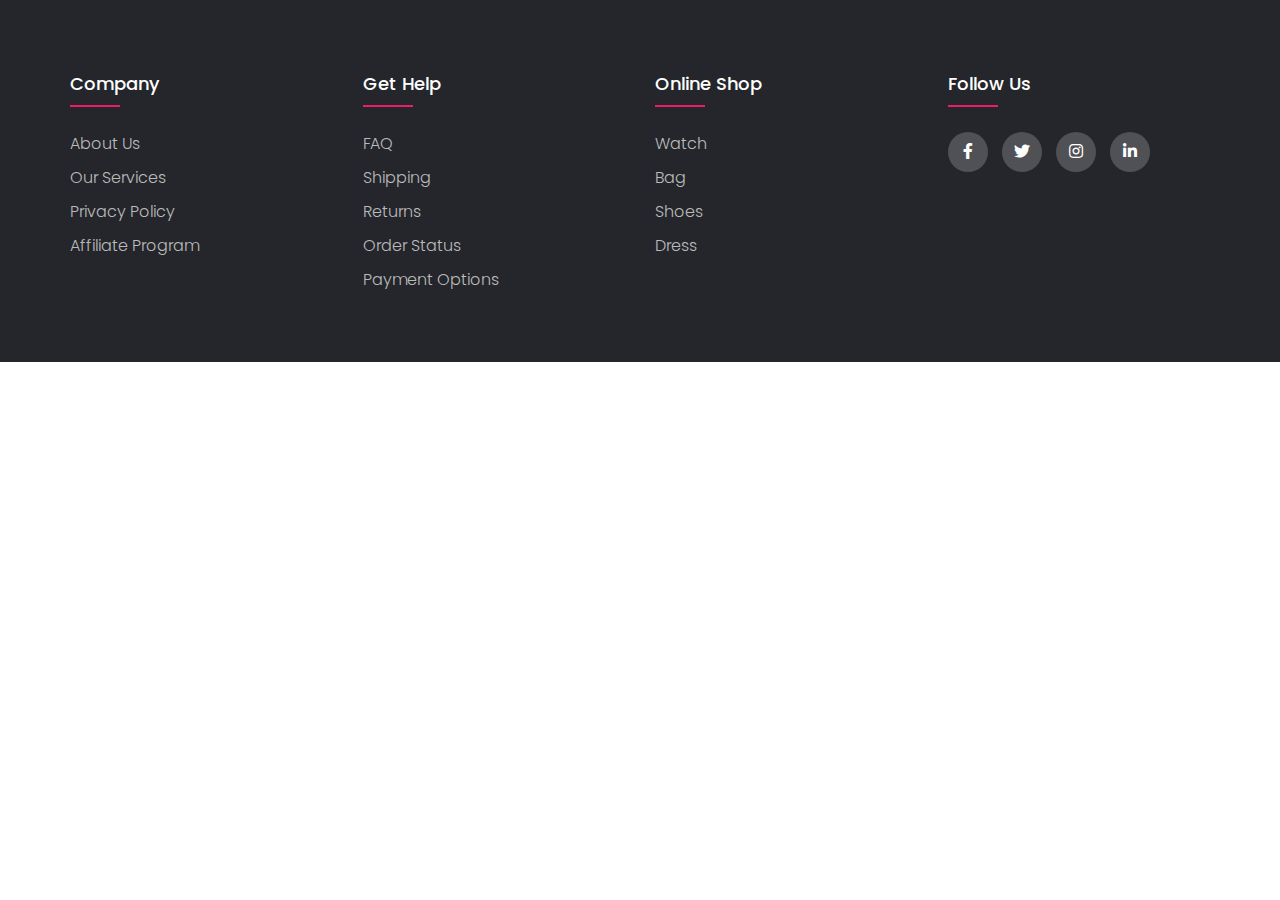
<file: Dummyfile/index.html>
<!DOCTYPE html>
<html lang="en">
<head>
  <title>Footer Design</title>
  <meta charset="utf-8">
  <meta name="viewport" content="width=device-width, initial-scale=1">
  <link rel="stylesheet" href="style.css">
  <link rel="stylesheet" type="text/css" href="https://cdnjs.cloudflare.com/ajax/libs/font-awesome/5.15.1/css/all.min.css">
</head>
<body>

  <footer class="footer">
  	 <div class="container">
  	 	<div class="row">
  	 		<div class="footer-col">
  	 			<h4>company</h4>
  	 			<ul>
  	 				<li><a href="#">about us</a></li>
  	 				<li><a href="#">our services</a></li>
  	 				<li><a href="#">privacy policy</a></li>
  	 				<li><a href="#">affiliate program</a></li>
  	 			</ul>
  	 		</div>
  	 		<div class="footer-col">
  	 			<h4>get help</h4>
  	 			<ul>
  	 				<li><a href="#">FAQ</a></li>
  	 				<li><a href="#">shipping</a></li>
  	 				<li><a href="#">returns</a></li>
  	 				<li><a href="#">order status</a></li>
  	 				<li><a href="#">payment options</a></li>
  	 			</ul>
  	 		</div>
  	 		<div class="footer-col">
  	 			<h4>online shop</h4>
  	 			<ul>
  	 				<li><a href="#">watch</a></li>
  	 				<li><a href="#">bag</a></li>
  	 				<li><a href="#">shoes</a></li>
  	 				<li><a href="#">dress</a></li>
  	 			</ul>
  	 		</div>
  	 		<div class="footer-col">
  	 			<h4>follow us</h4>
  	 			<div class="social-links">
  	 				<a href="#"><i class="fab fa-facebook-f"></i></a>
  	 				<a href="#"><i class="fab fa-twitter"></i></a>
  	 				<a href="#"><i class="fab fa-instagram"></i></a>
  	 				<a href="#"><i class="fab fa-linkedin-in"></i></a>
  	 			</div>
  	 		</div>
  	 	</div>
  	 </div>
  </footer>

</body>
</html>
</file>
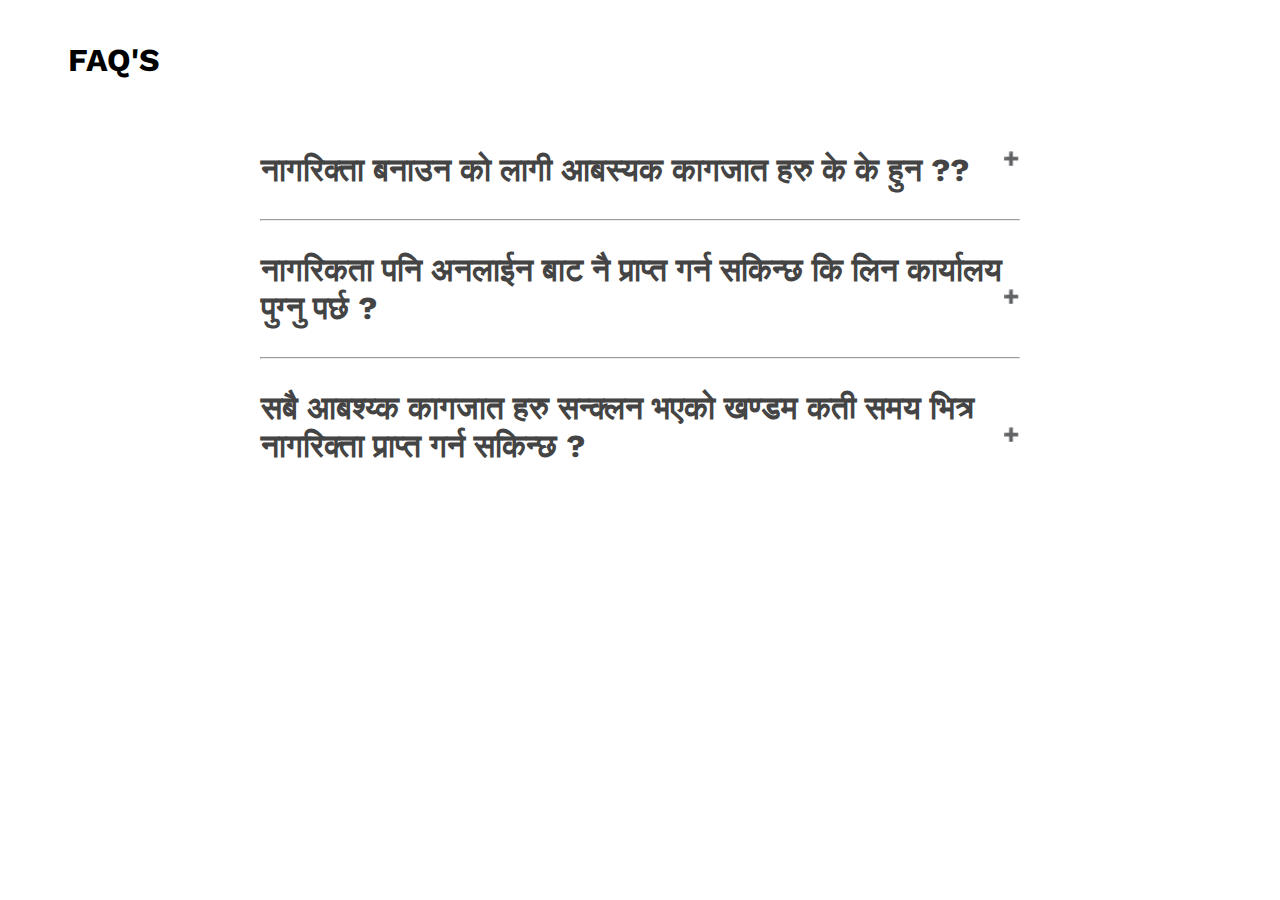
<file: faq.html>
<!DOCTYPE html>
<html lang="en">

<head>
    <meta charset="UTF-8">
    <meta http-equiv="X-UA-Compatible" content="IE=edge">
    <meta name="viewport" content="width=device-width, initial-scale=1.0">
    <title>FAQ PAGE</title>
    <link href="https://fonts.googleapis.com/css2?family=Work+Sans&display=swap" rel="stylesheet">
    <link rel="stylesheet" href="faq.css">

</head>

<body>
    <main>

        <h1 class="faq-heading">FAQ'S</h1>
        <section class="faq-container">
            <div class="faq-one">

                <!-- faq question -->
                <h1 class="faq-page">नागरिक्ता बनाउन को लागी आबस्यक कागजात हरु के के हुन ??</h1>

                <!-- faq answer -->
                <div class="faq-body">
                    <ul>
                        <li> निजको जन्मदर्ता </li>
                        <li> बाबुको सक्कल नागरिकता </li>
                        <li> वाडको सिफारिस </li>
                        <li>इत्यादी</li>
                    </ul>
                </div>
            </div>
            <hr class="hr-line">

            <div class="faq-two">

                <!-- faq question -->
                <h1 class="faq-page">नागरिकता पनि अनलाईन बाट नै प्राप्त गर्न सकिन्छ कि लिन कार्यालय पुग्नु पर्छ ?</h1>

                <!-- faq answer -->

                <div class="faq-body">
                    <p>नागरिकता लिन सम्बन्धित कर्यलायनै पुग्नु पर्छ</p>
                </div>
            </div>
            <hr class="hr-line">


            <div class="faq-three">

                <!-- faq question -->
<h1 class="faq-page">सबै आबश्य्क कागजात हरु सन्क्लन भएको खण्डम कती समय भित्र नागरिक्ता प्राप्त गर्न सकिन्छ ?</h1>

                <!-- faq answer -->
                <div class="faq-body">
                    <p>दुई दिन भित्र</p>
                </div>
            </div>

        </section>
    </main>
    <script src="faq.js"></script>
</body>


</html>
</file>
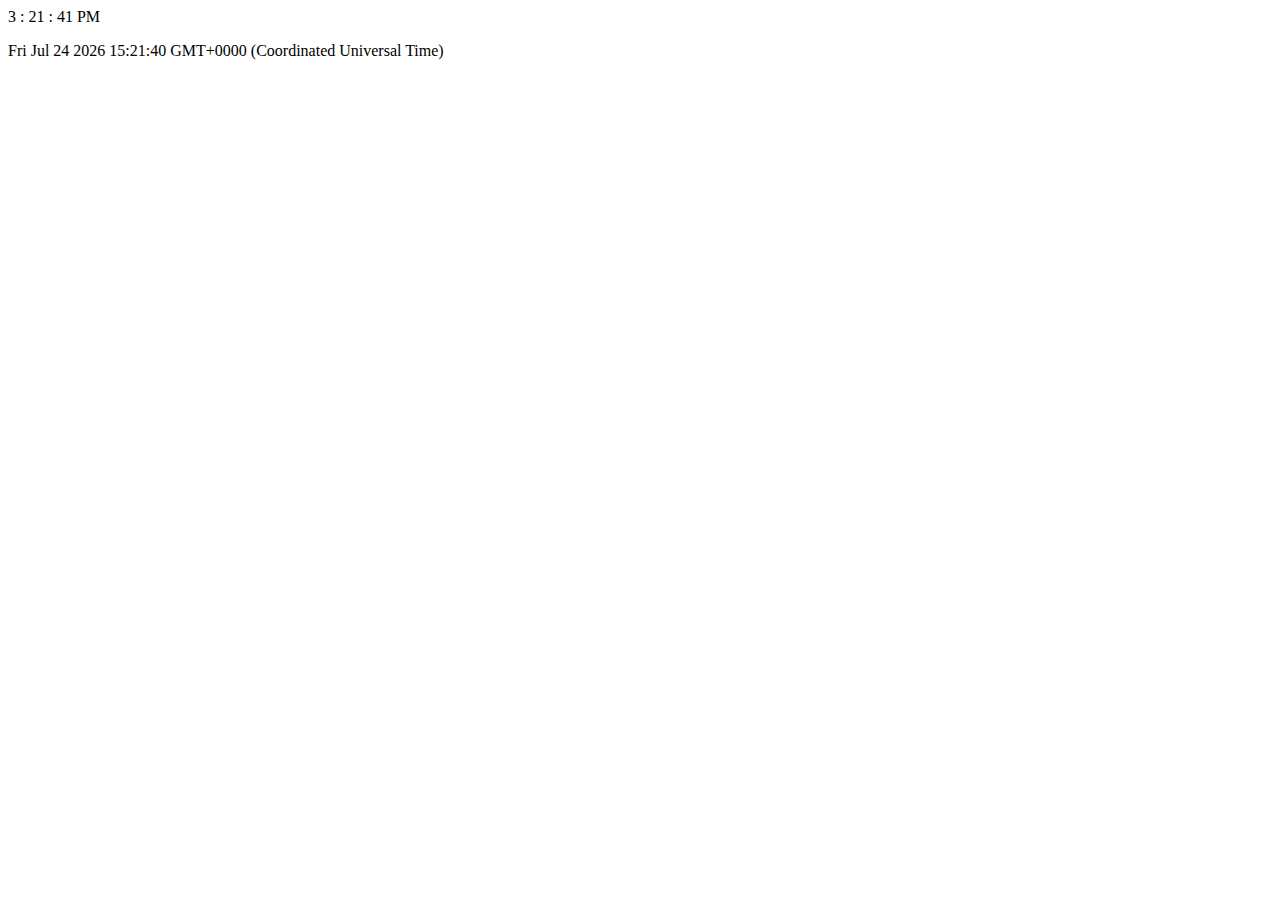
<file: time.html>
<!DOCTYPE html>
<html>
<head>
	<meta charset="utf-8">
	<meta name="viewport" content="width=device-width, initial-scale=1">
	<title>Time</title>

	<script type="text/javascript">
		function displayTime(){
			var dateTime = new Date();
			var hrs = dateTime.getHours();
			var min = dateTime.getMinutes();
			var sec = dateTime.getSeconds();
			var session = document.getElementById('session');

			if (hrs>=12) {
				session.innerHTML='PM';
			}else{
				session.innerHTML='AM';
			}

			if (hrs>12) {
				hrs = hrs - 12;
			}			

			document.getElementById('hours').innerHTML=  hrs;
			document.getElementById('minutes').innerHTML=  min;
			document.getElementById('seconds').innerHTML=  sec;
			

		}
		setInterval(displayTime,10);

	</script>
</head>
<body>
	<div>
		<span id="hours">00</span>
		<span >:</span>
		<span id="minutes">00</span>
		<span>:</span>
		<span id="seconds">00</span>
		<span id="session">AM</span>
	</div>

	<p id="demo"></p>

<script>
const d = new Date();
document.getElementById("demo").innerHTML = d;
setInterval(d,100);
</script>
</body>
</html>
</file>
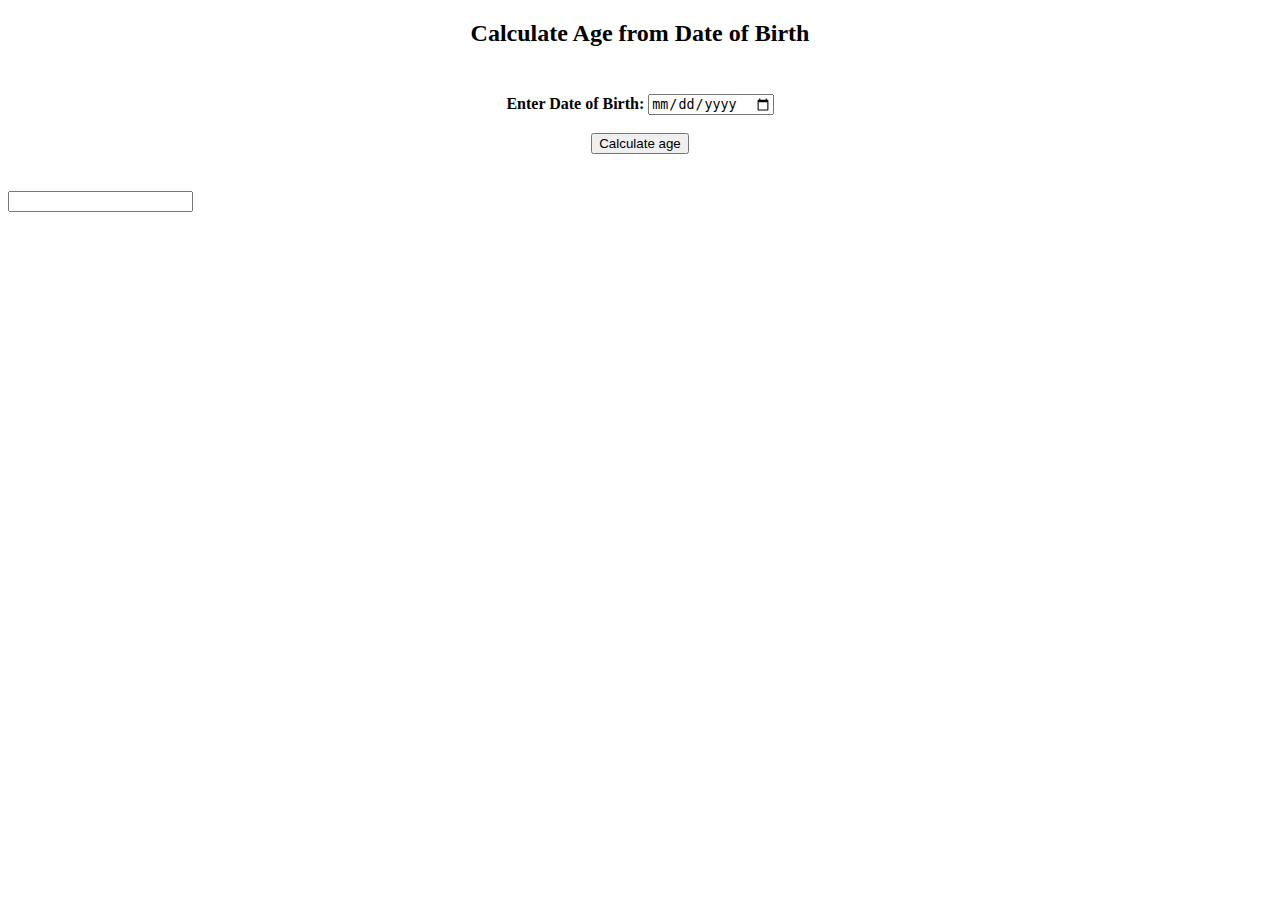
<file: Dummyfile/ageCal.html>
<!DOCTYPE html>
<html>
<head>
	<meta charset="utf-8">
	<meta name="viewport" content="width=device-width, initial-scale=1">
	<title></title>

<script>  
function ageCalculator() {  
    var userinput = document.getElementById("DOB").value;  
    var dob = new Date(userinput);  
    if(userinput==null || userinput=='') {  
      document.getElementById("message").innerHTML = "**Choose a date please!";    
      return false;   
    } else {  
      
    //calculate month difference from current date in time  
    var month_diff = Date.now() - dob.getTime();  
      
    //convert the calculated difference in date format  
    var age_dt = new Date(month_diff);   
      
    //extract year from date      
    var year = age_dt.getUTCFullYear();  
      
    //now calculate the age of the user  
    var age = Math.abs(year - 1970);  
      
    //display the calculated age  
    return document.getElementById("result").innerHTML =    
             "Age is: " + age + " years. ";  
    }  
} 

function clickme(){

	document.getElementById("msg").innerHTML="Welcome";


} 
</script> 
</head>
<body>

<center>  
<h2 style="color: 32A80F" align="center"> Calculate Age from Date of Birth <br> <br> </h2>   
  
<!-- Choose a date and enter in input field -->  
<b> Enter Date of Birth: <input type=date id = DOB> </b>  
<span id = "message" style="color:red"> </span> <br><br>    
  
<!-- Choose a date and enter in input field -->  
<button type="submit" onclick = "ageCalculator()"> Calculate age </button> <br><br>  
<h3 style="color:32A80F" id="result" align="center"></h3>   
</center> 

	
	
	<div>
		<span>
			
			<span id="msg"><input type="" name="" id="xy" onmouseover="clickme()"></span>
		</span>

	
	</div>
</body>
</html>
</file>
<file: Dummyfile/style.css>
@import url('https://fonts.googleapis.com/css2?family=Poppins:wght@300;400;500;600;700&display=swap');
body{
	line-height: 1.5;
	font-family: 'Poppins', sans-serif;
}
*{
	margin:0;
	padding:0;
	box-sizing: border-box;
}
.container{
	max-width: 1170px;
	margin:auto;
}
.row{
	display: flex;
	flex-wrap: wrap;
}
ul{
	list-style: none;
}
.footer{
	background-color: #24262b;
    padding: 70px 0;
}
.footer-col{
   width: 25%;
   padding: 0 15px;
}
.footer-col h4{
	font-size: 18px;
	color: #ffffff;
	text-transform: capitalize;
	margin-bottom: 35px;
	font-weight: 500;
	position: relative;
}
.footer-col h4::before{
	content: '';
	position: absolute;
	left:0;
	bottom: -10px;
	background-color: #e91e63;
	height: 2px;
	box-sizing: border-box;
	width: 50px;
}
.footer-col ul li:not(:last-child){
	margin-bottom: 10px;
}
.footer-col ul li a{
	font-size: 16px;
	text-transform: capitalize;
	color: #ffffff;
	text-decoration: none;
	font-weight: 300;
	color: #bbbbbb;
	display: block;
	transition: all 0.3s ease;
}
.footer-col ul li a:hover{
	color: #ffffff;
	padding-left: 8px;
}
.footer-col .social-links a{
	display: inline-block;
	height: 40px;
	width: 40px;
	background-color: rgba(255,255,255,0.2);
	margin:0 10px 10px 0;
	text-align: center;
	line-height: 40px;
	border-radius: 50%;
	color: #ffffff;
	transition: all 0.5s ease;
}
.footer-col .social-links a:hover{
	color: #24262b;
	background-color: #ffffff;
}

/*responsive*/
@media(max-width: 767px){
  .footer-col{
    width: 50%;
    margin-bottom: 30px;
}
}
@media(max-width: 574px){
  .footer-col{
    width: 100%;
}
}
</file>
<file: faq.css>
body{
    font-family: 'Work Sans', sans-serif;
}
.faq-heading{
    border-bottom: #777;
    padding: 20px 60px;
}
.faq-container{
display: flex;
justify-content: center;
flex-direction: column;

}
.hr-line{
  width: 60%;
  margin: auto;
  
}
/* Style the buttons that are used to open and close the faq-page body */
.faq-page {
    /* background-color: #eee; */
    color: #444;
    cursor: pointer;
    padding: 30px 20px;
    width: 60%;
    border: none;
    outline: none;
    transition: 0.4s;
    margin: auto;

}
.faq-body{
    margin: auto;
    /* text-align: center; */
   width: 50%; 
   padding: auto;
   
}


/* Add a background color to the button if it is clicked on (add the .active class with JS), and when you move the mouse over it (hover) */
.active,
.faq-page:hover {
    background-color: #F9F9F9;
}

/* Style the faq-page panel. Note: hidden by default */
.faq-body {
    padding: 0 18px;
    background-color: white;
    display: none;
    overflow: hidden;
}

.faq-page:after {
    content: '\02795';
    /* Unicode character for "plus" sign (+) */
    font-size: 13px;
    color: #777;
    float: right;
    margin-left: 5px;
}

.active:after {
    content: "\2796";
    /* Unicode character for "minus" sign (-) */
}
</file>
